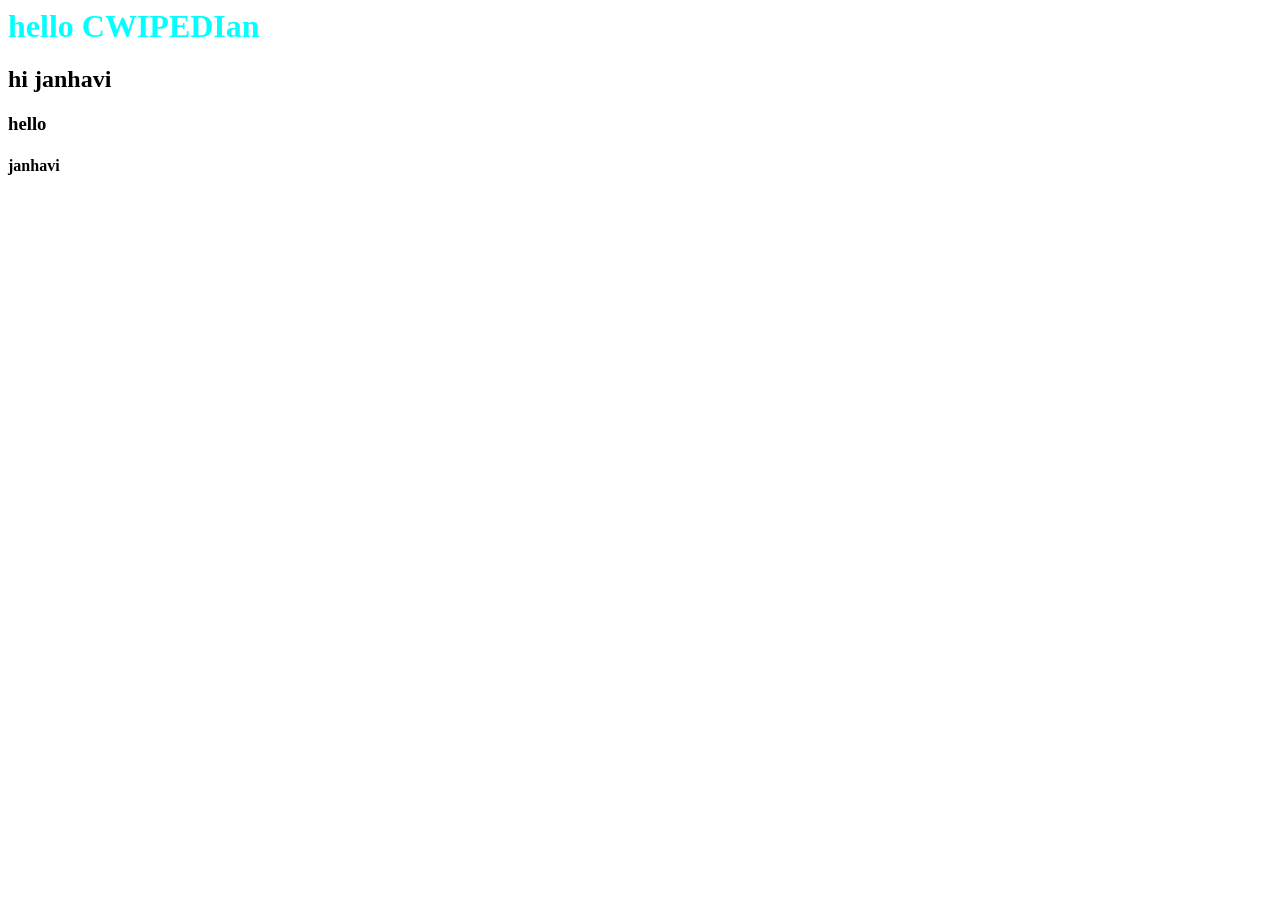
<file: day 3/index.html>
<html>
    <head>
    <title>        
        web application
    </title> 
    </head>
    <body>
        <h1 style="color:aqua">hello CWIPEDIan </h1>
        <h2>hi  janhavi</h2>
        <h3>hello</h3>
        <h4>janhavi</h4>

        </body>
</html>
</file>
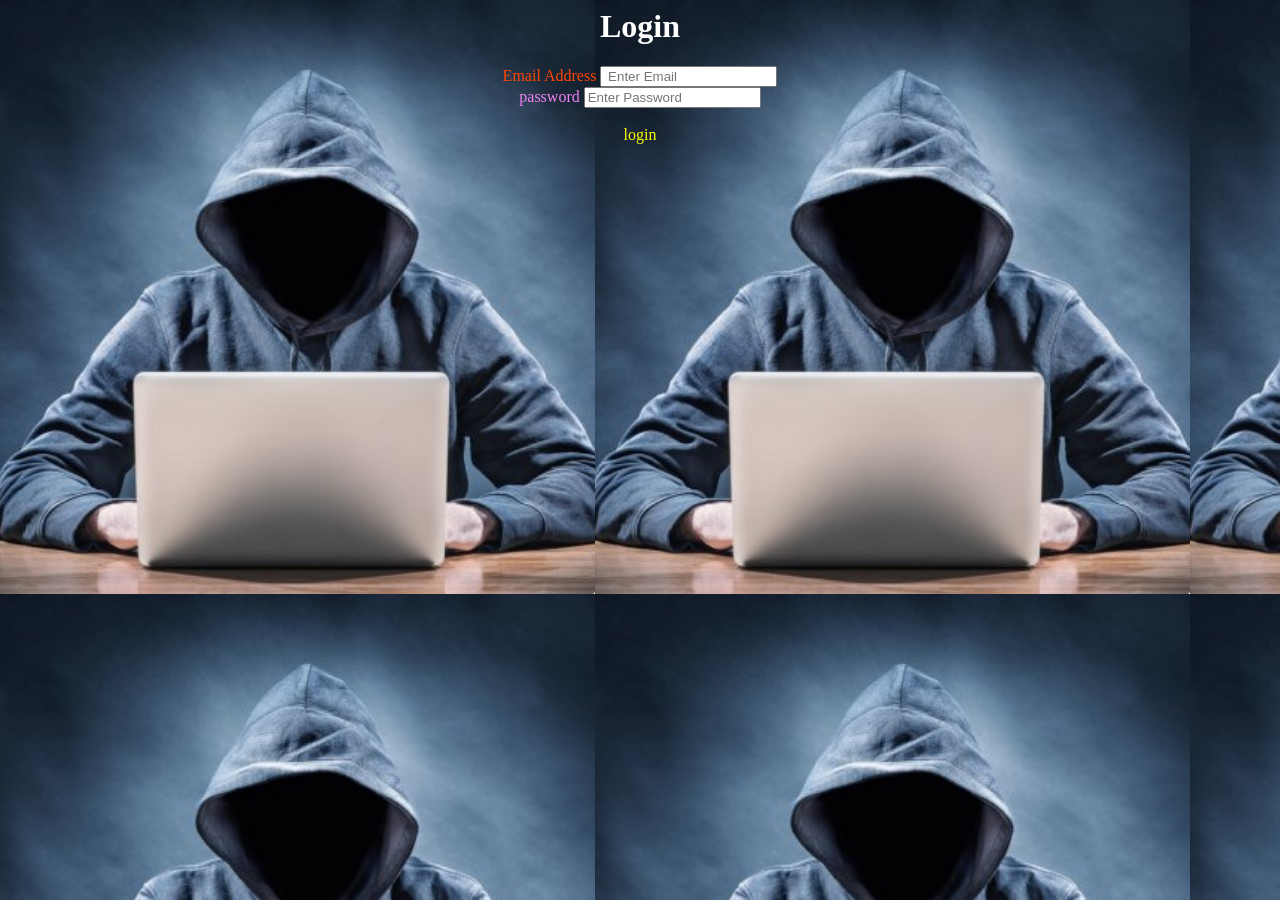
<file: day 3/index2.html>
<html>
<title>
     LOGIN
</title>
<form method="post">
     <body background="assets\st.jpg"></body>
     <h1 align="center" style="color: white;" >Login </h1>
     <div align="center" class="form-group">
     <label class="email" style="color:orangered;" >  Email Address</label>  
     <input type="email"
     class="form-control"
     id="email"
     name="email"
     placeholder=" Enter Email"
     />
     </div>
<div  align="center"class="form-group">
<label for="password" style="color:violet;"> password</label>
<input type="password"
class="form-control"
id="password"
name="password"
placeholder=  "Enter Password"
/>
</div>
<br/>
<div align="center"
     button type="submit" class="btn btn-primary" style="color:yellow;" >login </button>
</div>
</form>
</html>
</file>
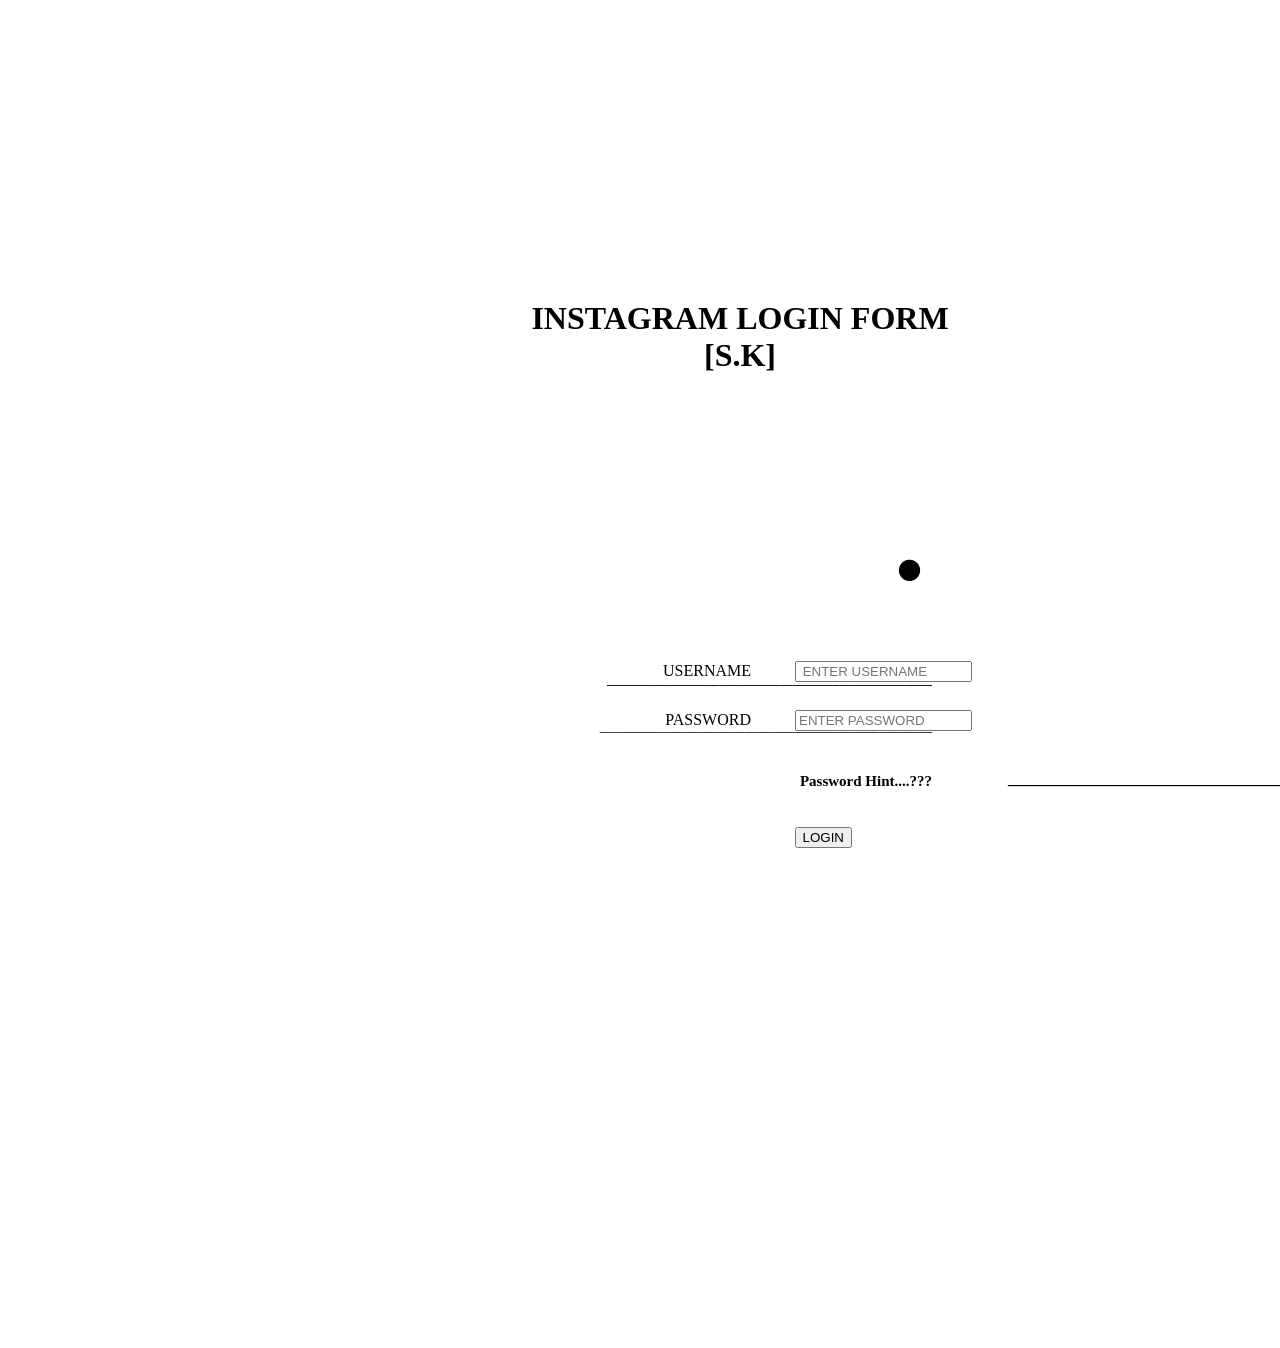
<file: day 4.2/sample.html>
<html>
<title>
    ADMINISTRATOR LOGIN FORM
</title>
<link rel="stylesheet" href="sample.css">
<div class="xyz">
    <form method="shivadnya">
    <div class="abc">
    <h1 align="center"> INSTAGRAM LOGIN FORM [S.K] </h1>



    <div class="pqr" align="right">    .     </div>


    <div align="right" class="form-group" >
   <label class="USERNAME" style="color:black ; margin:40px"> USERNAME</label>
    <input type="USERNAME"
    class="form-control"
    id="USERNAME"
    name="USERNAME"
    placeholder=" ENTER USERNAME"
    />
    <h5 style="margin-right: 40px;margin-top:-10px;">_________________________________________________</h5>
    </DIV>
    <DIV align="right" class="form-group">
    <label for="PASSWORD" style="color: BLACK; margin:40px;">PASSWORD</label>
    <input type="password"
    class="form-control"
    id="PASSWORD"
    name="PASSWORD"
    placeholder="ENTER PASSWORD"
    />
    <h6 style="margin-right: 40px; margin-top:-10px;">______________________________________________________________</h6>
    </div>
    <h1 align="right" style="font-size:15px;  margin:40px">Password Hint....???</h1>
    <h4 style="margin-left: 500px; margin-top:-60px;">______________________________________________________________</h4>    
    <br/>
        <div align="right" style="margin-right:120px;">
     <button  onclick="fun()" type="button" >
         LOGIN
        </button>
      <script>
        function fun(){
            alert("Login Successful ")
        }
    </script>  
    </div>
</div>
</div>




    </DIV>












</html>
</file>
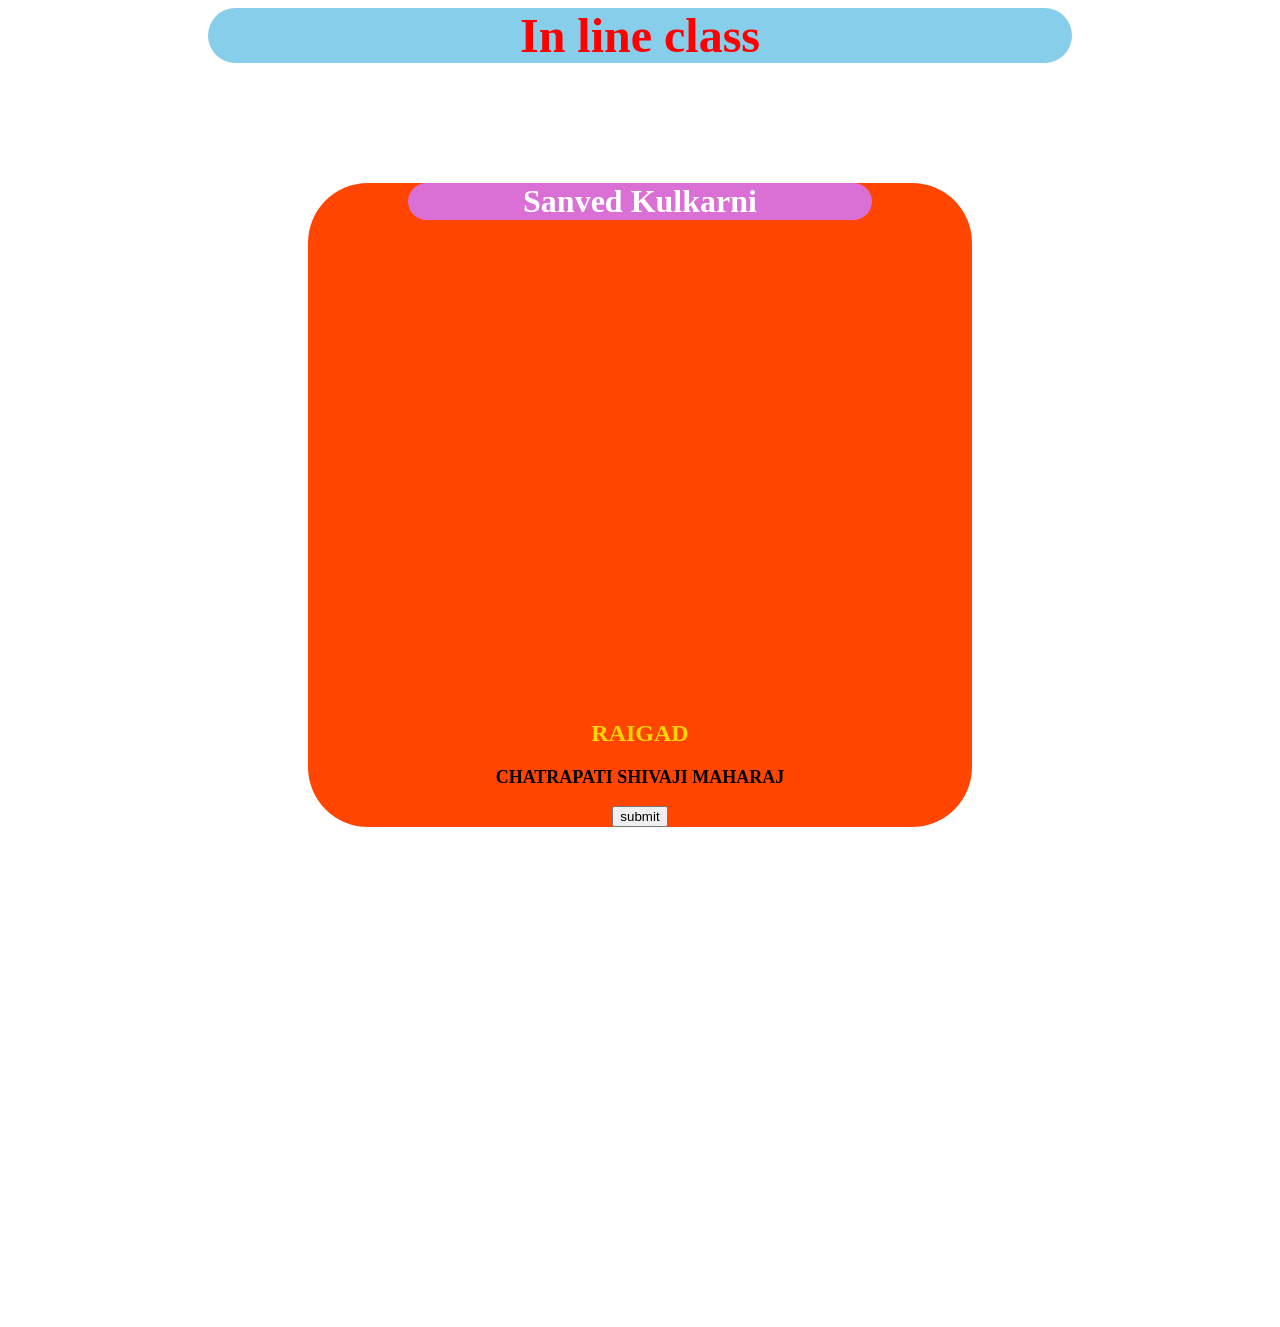
<file: day 4/css.html>
<html>
<body class="font">
    <h4 id="xyz">
In line class
    </h4>
</body>
<script src="main.js"></script>
<link rel="stylesheet" href="style.css"/>
<div>
    <style>
        h3{
            color:black;
            font-size: large;
        }
        </style>
</div>
<div class="jk">
    <h1 style="color:white;">Sanved Kulkarni </h1>
    <h2>RAIGAD</h2>
    <h3>CHATRAPATI SHIVAJI MAHARAJ</h3>
    <div>
     <button onclick="fun()" >submit</button>   
<script>
    function fun(){
        alert("warning")
    }
</script>
    </div>
</div>
</html>
</file>
<file: day 4.2/sample.css>
.xyz{
    background-image:url(https://img.freepik.com/premium-photo/instagram-application-logo-3d-rendering-white-background_41204-6744.jpg?w=900);
    background-repeat: no-repeat;
    margin: 50px;
    margin-top:300px;
    margin-bottom:500px;
    margin-left: 500px;
    margin-right: 300px;
}
.pqr{
    background-image:url([data-uri]);
    background-position:700px;
    background-repeat: no-repeat;
    margin-left:450px;
    margin-bottom:100px;
    text-align:right;
    font-size:180px;
    margin: 40px;
}
</file>
<file: day 4/style.css>
h2{
    color:gold;
}
.jk{
    background-color:orangered;
    margin-top: 120px;
    margin-bottom: 500px;
    margin-left: 300px;
    margin-right: 300px;
    border-radius: 60px;
    background-image:url(https://images-eu.ssl-images-amazon.com/images/I/413TtYu2tyS._SR600%2C315_PIWhiteStrip%2CBottomLeft%2C0%2C35_SCLZZZZZZZ_FMpng_BG255%2C255%2C255.jpg);
    background-position: center ;
    background-size: 500px;
    background-repeat: no-repeat;
}
body{
    background-image:url(https://images.unsplash.com/photo-1621804298968-5fc664947fd2?ixlib=rb-1.2.1&ixid=MnwxMjA3fDB8MHxzZWFyY2h8OHx8c2hpdmFqaSUyMG1haGFyYWp8ZW58MHx8MHx8&w=1000&q=80.jpeg )  ;
    background-repeat: no-repeat;
    background-position-x: center;
    background-position-y: center;
    background-size: cover;
}
.font{
    text-align: center;
}
#xyz{
    color: aliceblue;
}
@media (min-width:1000px){
#xyz{
    color:red;
    background-color:skyblue;
    border-radius: 85px;
    margin-left: 200px;
    margin-right: 200px;
    font-size: 48px;
}
} 
h1{
    background-color:orchid ;
    margin-top:100px;
    margin-bottom: 500px;
    margin-left: 100px;
    margin-right: 100px;
    border-radius: 25px;
}
</file>
